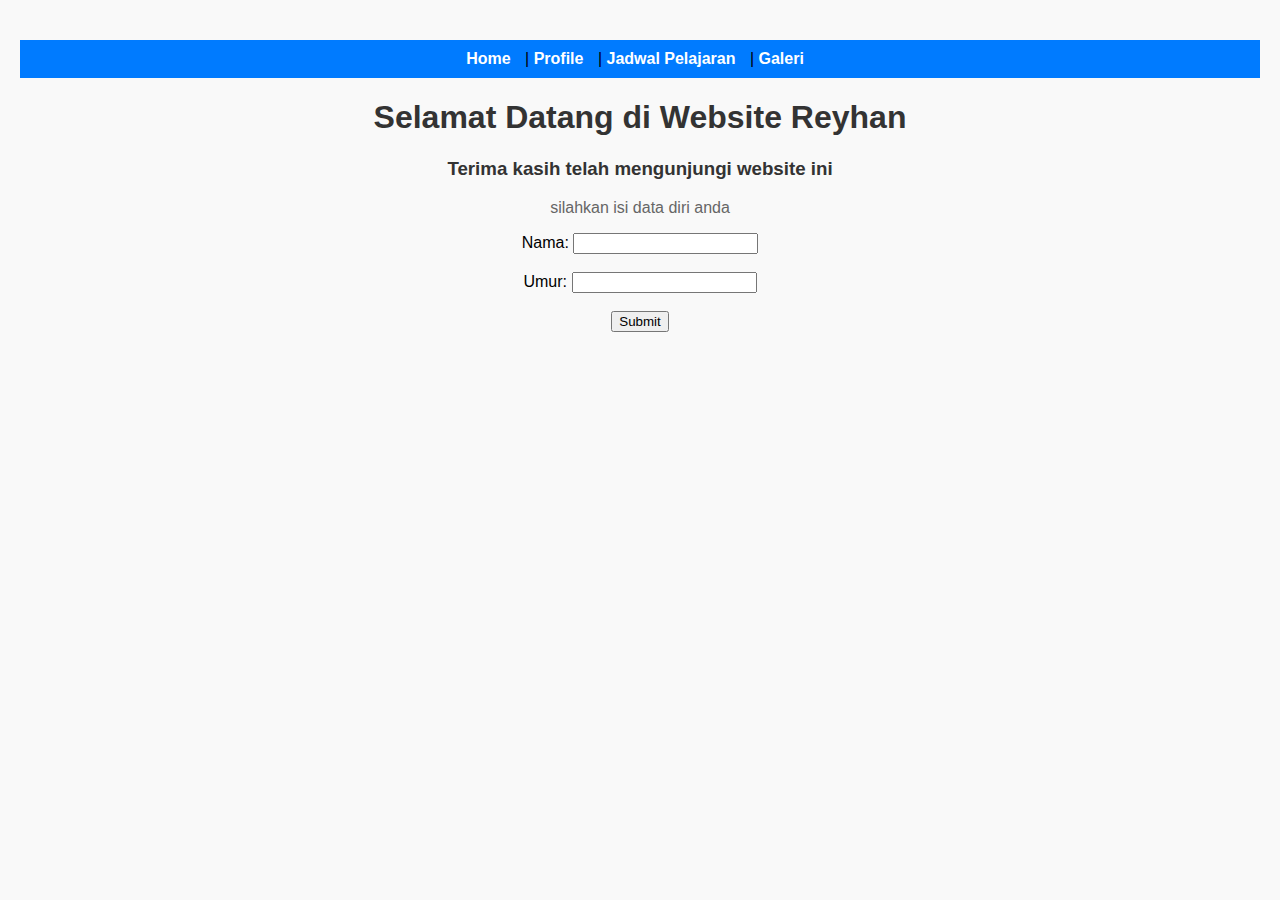
<file: index.html>
<!DOCTYPE html>
<html lang="en">
<head>
    <meta charset="UTF-8">
    <meta name="viewport" content="width=device-width, initial-scale=1.0">
    <title>Home</title>
    <link rel="stylesheet" href="style.css">
</head>
<body>
    <nav>
        <a href="#">Home</a> |
        <a href="profile.html">Profile</a> | 
        <a href="jadwal.html">Jadwal Pelajaran</a> | 
        <a href="galeri.html">Galeri</a>
    </nav>
  
    
    <h1>Selamat Datang di Website Reyhan</h1>
    <h3>Terima kasih telah mengunjungi website ini</h3>
    <p>silahkan isi data diri anda</p>

    <form action="submit_data.html" method="post">
        <label for="name">Nama:</label>
        <input type="text" id="name" name="name" required><br><br>

        <label for="umur">Umur:</label>
        <input type="number" id="umur" name="umur" required><br><br>

        <input type="submit" value="Submit">
    </form>
</body>
</html>
</file>
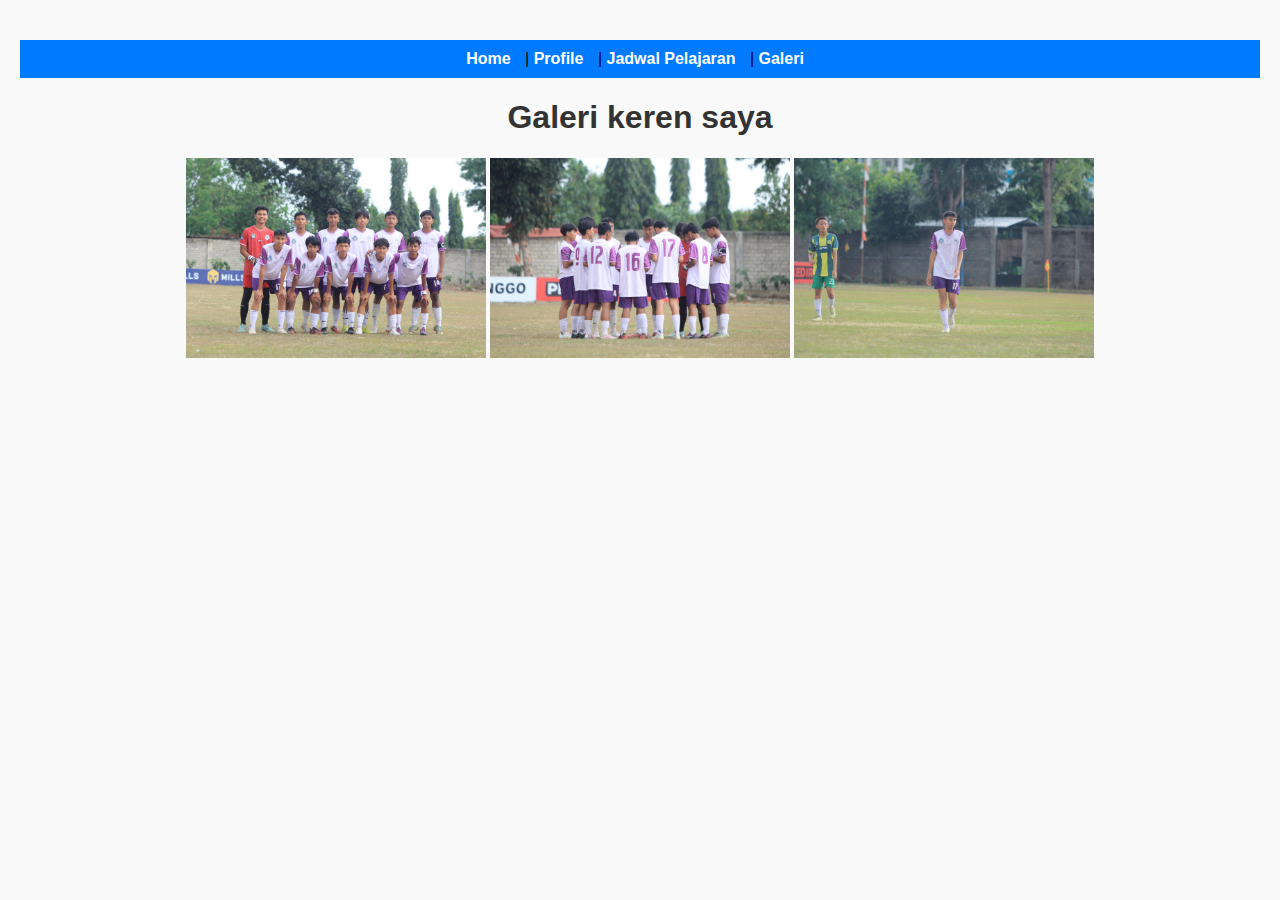
<file: galeri.html>
<!DOCTYPE html>
<html lang="en">
<head>
    <meta charset="UTF-8">
    <meta name="viewport" content="width=device-width, initial-scale=1.0">
    <title>Galeri</title>
    <link rel="stylesheet" href="style.css">
</head>
<body>
    <nav>
        <a href="index.html">Home</a> | 
        <a href="profile.html">Profile</a> | 
        <a href="jadwal.html">Jadwal Pelajaran</a> |
        <a href="#">Galeri</a>
    </nav>

    
    <h1>Galeri keren saya</h1>
    <div class="gallery">
        <img src="asset/foto2.jpeg" alt="Gambar 1" width="300">
        
        <img src="asset/foto1.jpeg" alt="Gambar 2" width="300">
        
        <img src="asset/foto3.jpeg" alt="Gambar 3" width="300">
    </div>
</body>
</html>
</file>
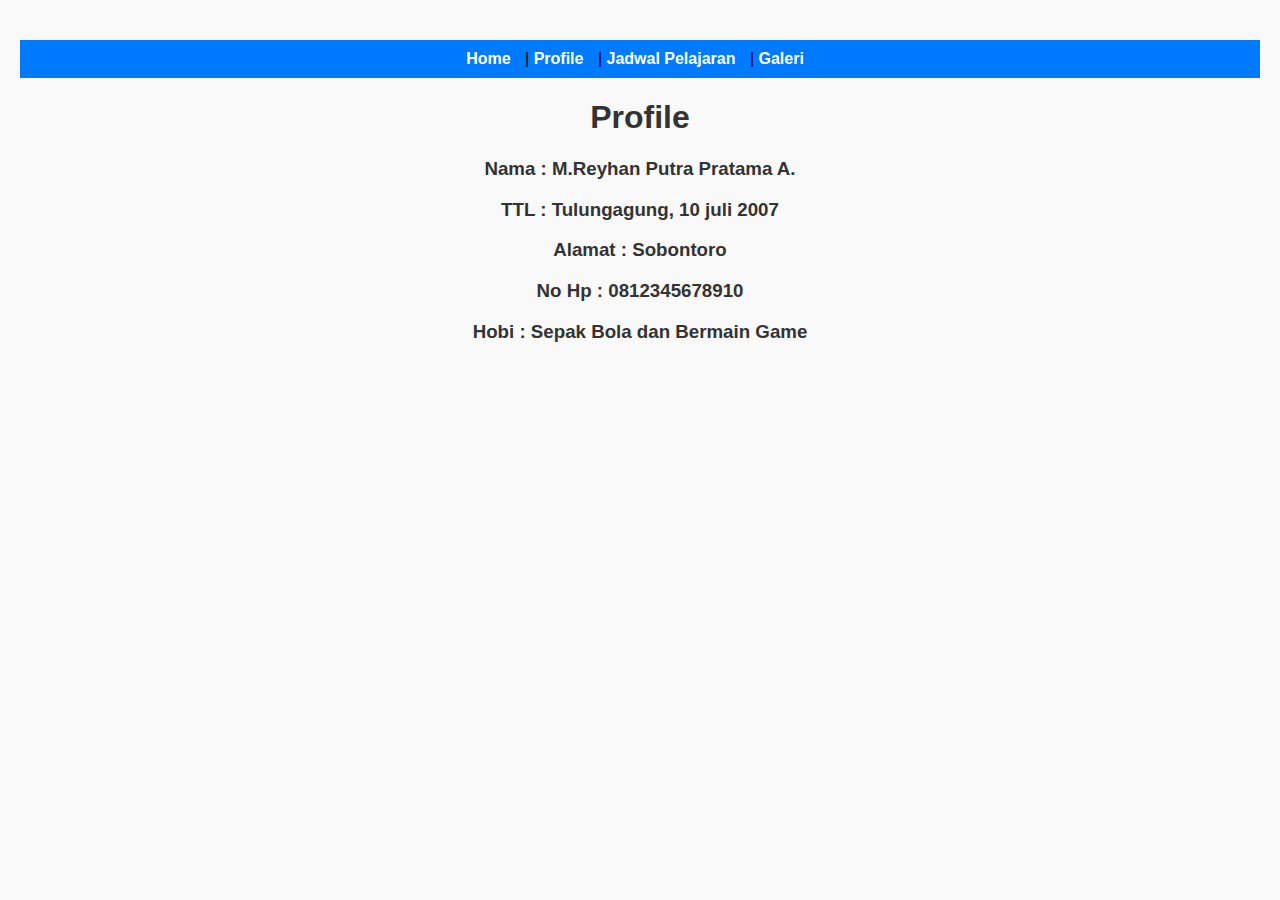
<file: profile.html>
<!DOCTYPE html>
<html lang="en">
<head>
    <meta charset="UTF-8">
    <meta name="viewport" content="width=device-width, initial-scale=1.0">
    <title>Profile</title>
    <link rel="stylesheet" href="style.css">
</head>
<body>
    <nav>
        <a href="index.html">Home</a> | 
        <a href="#">Profile</a> |
        <a href="jadwal.html">Jadwal Pelajaran</a> | 
        <a href="galeri.html">Galeri</a>
    </nav>

    
    <h1>Profile</h1>
    <h3>Nama : M.Reyhan Putra Pratama A.</h3>
    <h3>TTL : Tulungagung, 10 juli 2007</h3>
    <h3>Alamat : Sobontoro</h3>
    <h3>No Hp : 0812345678910</h3>
    <h3>Hobi : Sepak Bola dan Bermain Game</h3>
</body>
</html>
</file>
<file: style.css>
body {
    font-family: Arial, sans-serif;
    margin: 0;
    padding: 20px;
    background-color: #f9f9f9;
    text-align: center;
}

h1, h3{
    color: #333;
}

p{
    color: #666;
}

nav {
    margin-top: 20px;
    background-color: #007BFF;
    padding: 10px;
}

nav a {
    text-decoration: none;
    color: white;
    margin-right: 10px;
    font-weight: bold;
}

nav a:hover {
    color: #35c0d3;
}

table{
    display: flex;
    justify-content: center;
    text-align: center;
}

/* CSS Home */
#home h1 {
    font-size: 36px;
}

#home form {
    margin-top: 20px;
}

#home label {
    display: inline-block;
    width: 100px;
}

#home input[type="text"], #home input[type="email"] {
    width: 300px;
    padding: 50px;
    border: 1px solid #ccc;
    border-radius: 3px;
}

#home input[type="submit"] {
    background-color: #007BFF;
    color: white;
    padding: 10px 20px;
    border: none;
    border-radius: 3px;
    cursor: pointer;
}

#home input[type="submit"]:hover {
    background-color: #0056b3;
}

/* CSS Profile */
#profile {
    margin-top: 40px;
}

#profile h3 {
    font-size: 20px;
    margin-bottom: 10px;
}

/* CSS Jadwal Pelajaran */
.table {
    display: flex;
    justify-content: center;
    margin-top: 20px;
}

table {
    border-collapse: collapse;
    width: 700px;
}

th {
    width: 1000px;
}

tr {
    width: 1000px;
}

td {
    width: 1000px;
    text-align: center;
}

/* CSS Halaman Galeri */
#galeri {
    margin-top: 40px
}

#galeri .gallery {
    display: flex;
    gap: 20px;
}

#galeri .gallery img {
    width: 300px;
    border: 2px solid #ccc;
    border-radius: 5px;
}

#galeri .gallery a {
    text-decoration: none;
}

#galeri .gallery img:hover {
    border-color: #007BFF;
}
</file>
